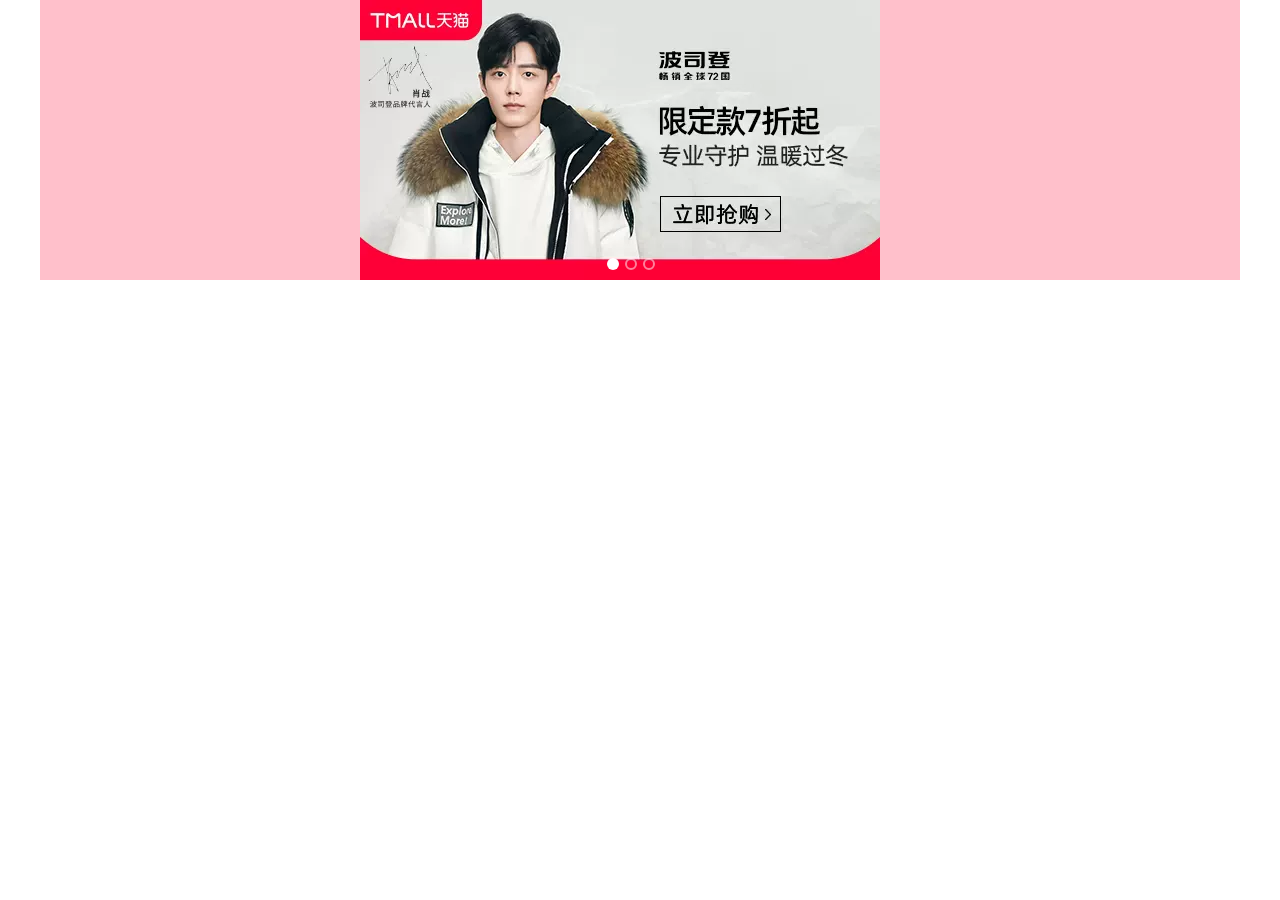
<file: circularBanner/index.html>
<!DOCTYPE html>
<html lang="en">

<head>
    <meta charset="UTF-8">
    <meta http-equiv="X-UA-Compatible" content="IE=edge">
    <meta name="viewport" content="width=device-width, initial-scale=1.0">
    <title>轮播图制作</title>
    <!-- 引入 首页的css文件 -->
    <link rel="stylesheet" href="css/index.css">
    <script src="js/animate.js"></script>
    <script src="js/index.js"></script>

    <style>

    </style>
</head>

<body>
    <div class="w">
        <div class="focus">
            <!-- 左侧按钮 -->
            <a href="javascript:;" class="arrow-l">
                    &lt;
                 </a>
            <!-- 右侧按钮 -->
            <a href="javascript:;" class="arrow-r"> &gt; </a>
            <!-- 核心的滚动区域 -->
            <ul>
                <li>
                    <a href="#"><img src="images/1.jpg" alt=""></a>
                </li>
                <li>
                    <a href="#"><img src="images/2.jpg" alt=""></a>
                </li>
                <li>
                    <a href="#"><img src="images/4.jpg" alt=""></a>
                </li>
            </ul>
            <!-- 小圆圈 -->
            <ol class="circle">

            </ol>
        </div>
    </div>
</body>

</html>
</file>
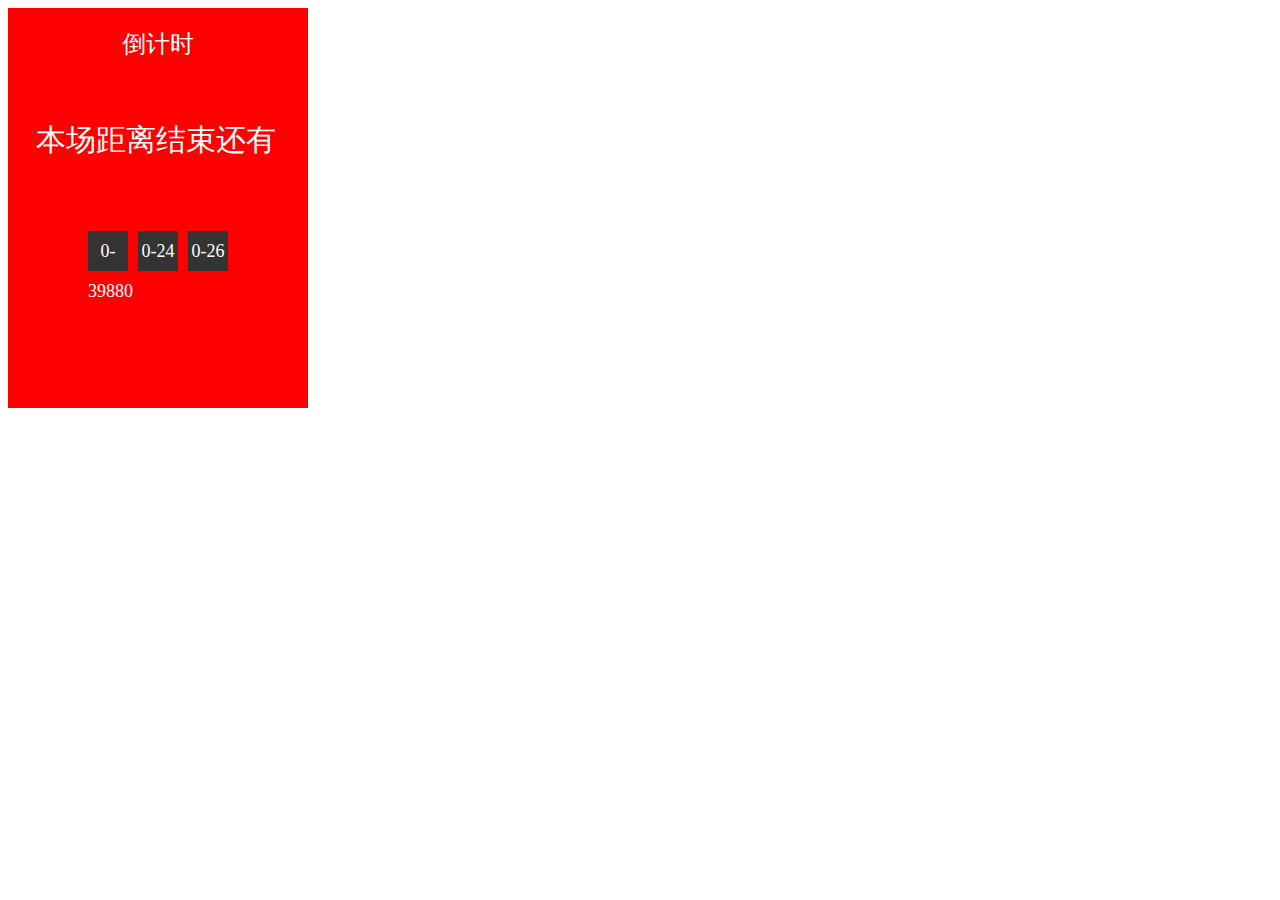
<file: countDown.html>
<!DOCTYPE html>
<html lang="en">

<head>
    <meta charset="UTF-8">
    <meta http-equiv="X-UA-Compatible" content="IE=edge">
    <meta name="viewport" content="width=device-width, initial-scale=1.0">
    <title>倒计时</title>
    <script src="countDown.js"></script>
</head>

<body>
    <style>
        .countDown {
            background-color: red;
            height: 400px;
            width: 300px;
        }
        
        .hour,
        .minute,
        .second {
            position: relative;
            float: left;
            background-color: #333;
            height: 40px;
            width: 40px;
            margin-left: 10px;
            margin-top: 150px;
            left: 70px;
            line-height: 40px;
            text-align: center;
            color: white;
            font-size: 18px;
        }
        
        .tips,
        .tips2 {
            color: white;
            font-size: 24px;
            position: relative;
            left: 38%;
            top: 20px;
            font-family: 'Courier New', Courier, monospace;
        }
        
        .tips2 {
            top: 80px;
            left: 28px;
            font-size: 30px;
        }
    </style>
    <div class="countDown">
        <div class="tips">倒计时</div>
        <div class="tips2">本场距离结束还有</div>
        <span class="hour"></span>
        <span class="minute"></span>
        <span class="second"></span>
    </div>
    <script>
        var hour = document.querySelector('.hour');
        var minute = document.querySelector('.minute');
        var second = document.querySelector('.second');
        console.log(hour);
        var inputTime = +new Date('2022-01-06 18:50');
        // var date1 = new Date('2022-01-07 16:50'); // 上述+new Date方法与该行结果一样，两种做法
        // console.log(date1.valueOf());
        console.log(inputTime);
        countDown(); // 若不加此行，则打开页面时不会立即出现正确的倒计时，会出现span中的内容
        setInterval(countDown, 1000); // setInterval(调用函数，延时时间)
        // 截止时间
    </script>
</body>


</html>
</file>
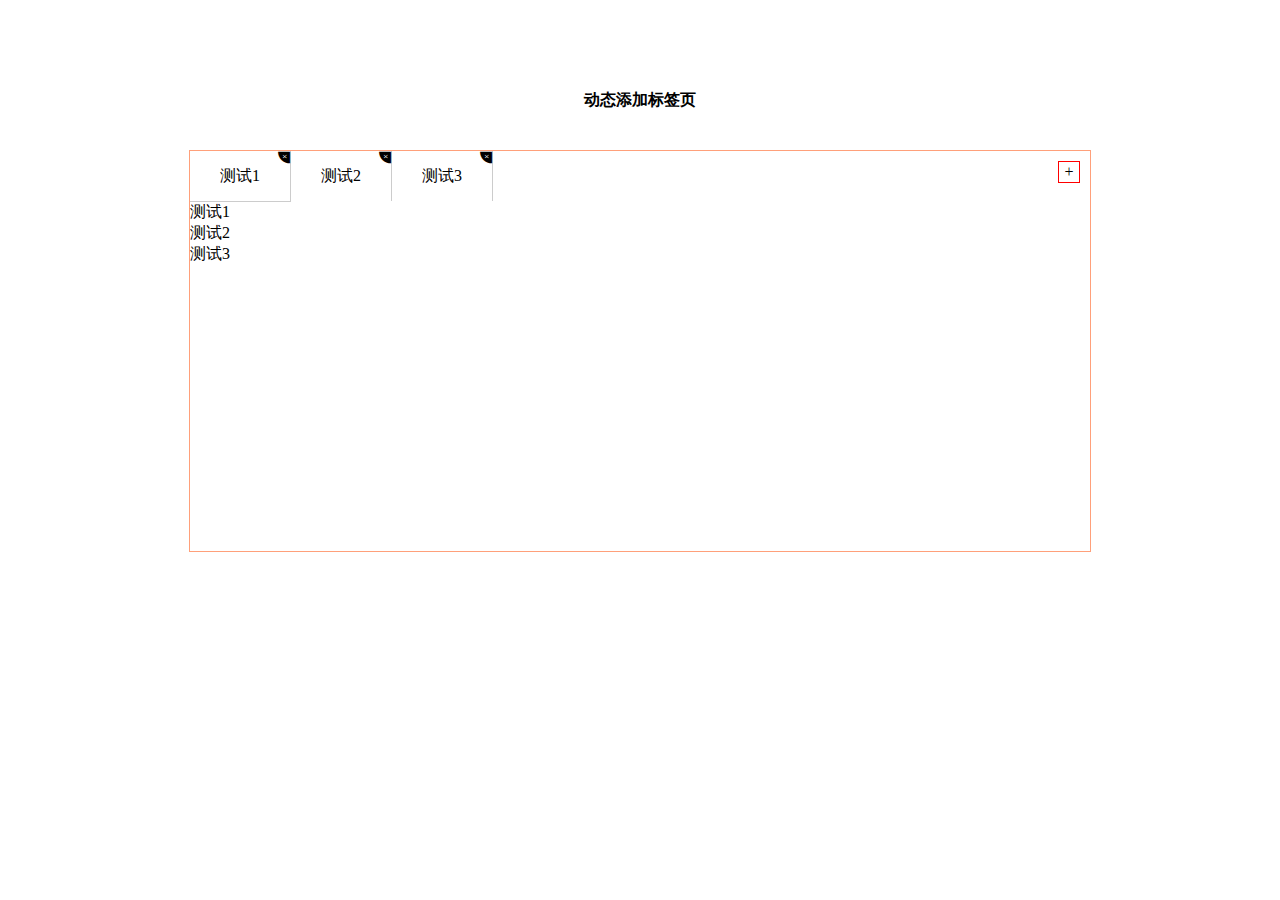
<file: changeTag/changeTag.html>
<!DOCTYPE html>
<html lang="en">

<head>
    <meta charset="UTF-8">
    <meta http-equiv="X-UA-Compatible" content="IE=edge">
    <meta name="viewport" content="width=device-width, initial-scale=1.0">
    <title>切换导航栏</title>
    <link rel="stylesheet" href="style/tab.css">
    <link rel="stylesheet" href="style/changeTag.css">
</head>

<body>
    <main>
        <h4>动态添加标签页</h4>
        <div class="tabsbox" id="tab">
            <!-- tab标签 -->
            <nav class="firstnav">
                <ul>
                    <li class="liactive"><span>测试1</span><span class="iconfont icon-guanbi"></span></li>
                    <li><span>测试2</span><span class="iconfont icon-guanbi"></span></li>
                    <li><span>测试3</span><span class="iconfont icon-guanbi"></span></li>
                </ul>
                <div class="tabadd">
                    <span>+</span>
                </div>
            </nav>
            <div class="tabscan">
                <section class="conactive">测试1</section>
                <section>测试2</section>
                <section>测试3</section>
            </div>
        </div>
    </main>
    <script src="js/tab.js"></script>
</body>

</html>
</file>
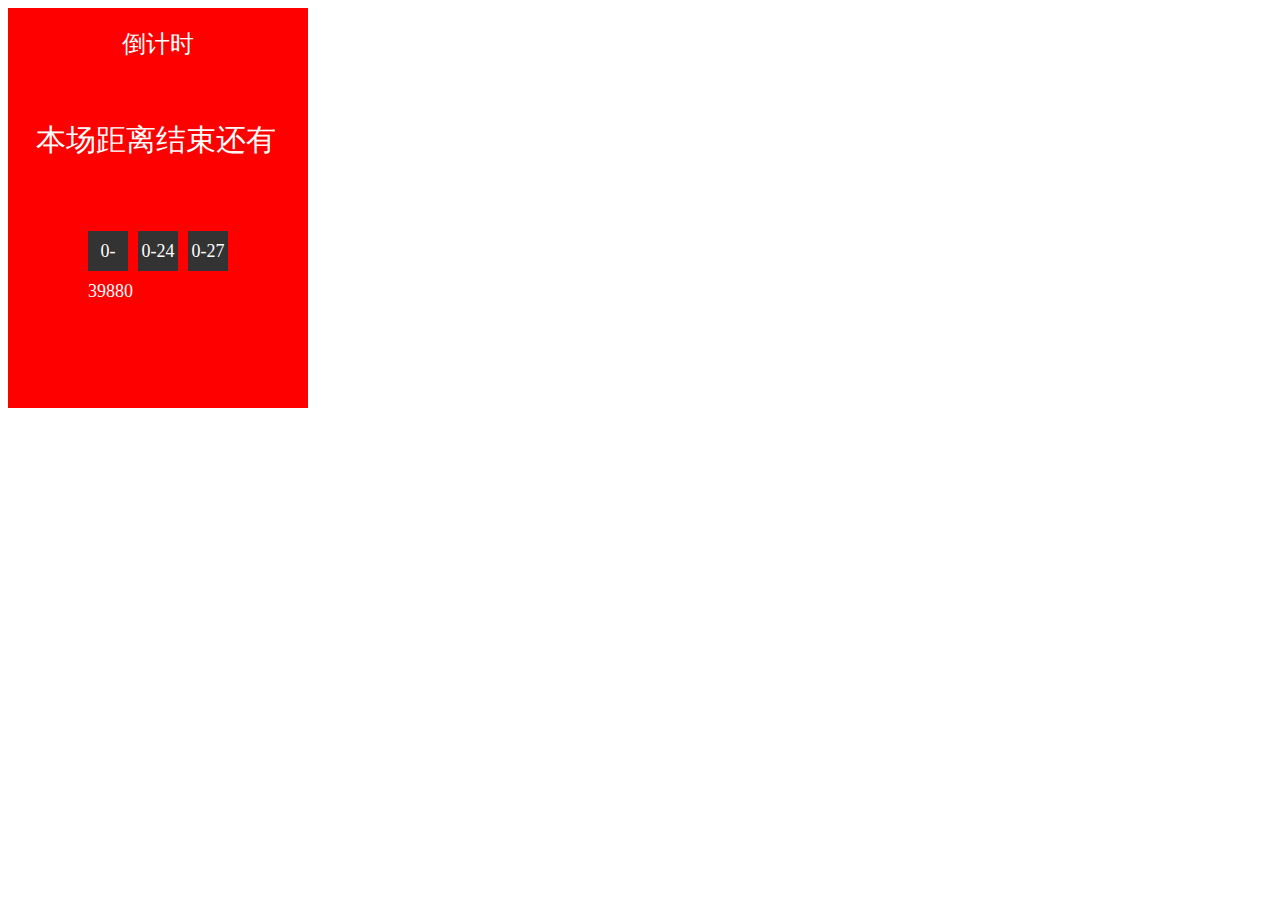
<file: countDown/countDown.html>
<!DOCTYPE html>
<html lang="en">

<head>
    <meta charset="UTF-8">
    <meta http-equiv="X-UA-Compatible" content="IE=edge">
    <meta name="viewport" content="width=device-width, initial-scale=1.0">
    <title>倒计时</title>
    <script src="countDown.js"></script>
</head>

<body>
    <style>
        .countDown {
            background-color: red;
            height: 400px;
            width: 300px;
        }
        
        .hour,
        .minute,
        .second {
            position: relative;
            float: left;
            background-color: #333;
            height: 40px;
            width: 40px;
            margin-left: 10px;
            margin-top: 150px;
            left: 70px;
            line-height: 40px;
            text-align: center;
            color: white;
            font-size: 18px;
        }
        
        .tips,
        .tips2 {
            color: white;
            font-size: 24px;
            position: relative;
            left: 38%;
            top: 20px;
            font-family: 'Courier New', Courier, monospace;
        }
        
        .tips2 {
            top: 80px;
            left: 28px;
            font-size: 30px;
        }
    </style>
    <div class="countDown">
        <div class="tips">倒计时</div>
        <div class="tips2">本场距离结束还有</div>
        <span class="hour"></span>
        <span class="minute"></span>
        <span class="second"></span>
    </div>
    <script>
        var hour = document.querySelector('.hour');
        var minute = document.querySelector('.minute');
        var second = document.querySelector('.second');
        console.log(hour);
        var inputTime = +new Date('2022-01-06 18:50');
        // var date1 = new Date('2022-01-07 16:50'); // 上述+new Date方法与该行结果一样，两种做法
        // console.log(date1.valueOf());
        console.log(inputTime);
        countDown(); // 若不加此行，则打开页面时不会立即出现正确的倒计时，会出现span中的内容
        setInterval(countDown, 1000); // setInterval(调用函数，延时时间)
        // 截止时间
    </script>
</body>


</html>
</file>
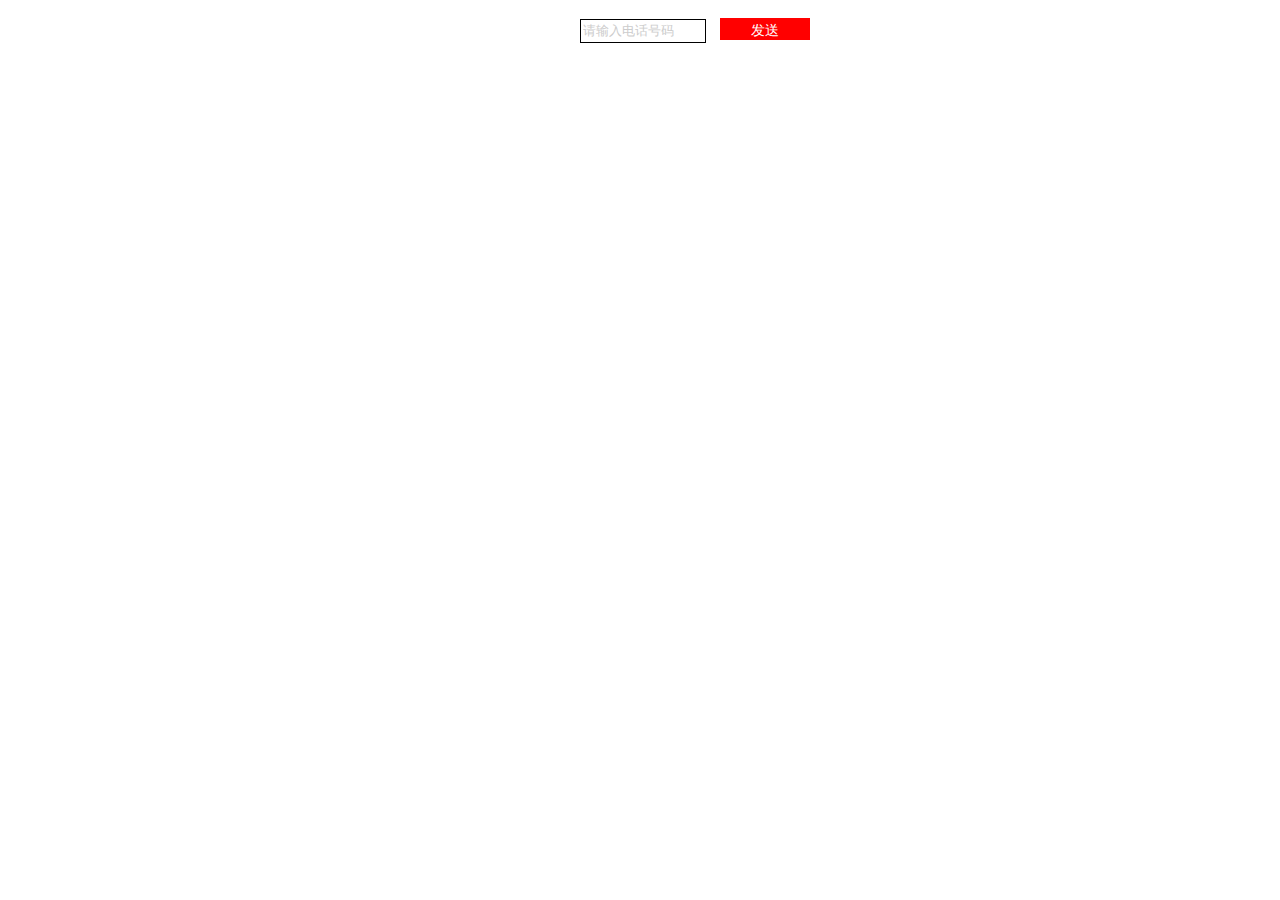
<file: sendMessage/sendMessage.html>
<!DOCTYPE html>
<html lang="en">

<head>
    <meta charset="UTF-8">
    <meta name="viewport" content="width=device-width, initial-scale=1.0">
    <title>点击按钮后，间隔60秒之内不能再次点击，防止重复发送短信</title>
</head>

<body>
    <input class="tips" value="请输入电话号码"></input>
    <button style="position: relative;left: 50%;margin-left: 10px">发送</button>

    <style>
        .tips,
        button {
            position: relative;
            left: 50%;
            top: 10px;
        }
        
        .tips {
            margin-left: -60px;
            color: #ccc;
            border: #333;
            border: 1px solid black;
            height: 20px;
            width: 120px;
        }
        
        button {
            margin-left: 10px;
            width: 90px;
            height: 22px;
            font-size: 14px;
            color: white;
            background-color: red;
            border-style: none;
            line-height: 22px;
            font-family: Arial, Helvetica, sans-serif;
        }
    </style>
    <script>
        var tips = document.querySelector('.tips');
        var button = document.querySelector('button');
        var time = 60;
        button.addEventListener('click', function() {
            console.log(tips, button);
            button.disabled = true;
            var timer = setInterval(function() {
                if (time === 0) {
                    clearInterval(time);
                    button.disabled = false;
                    button.innerHTML = '发送';
                    time = 10;
                } else {
                    button.innerHTML = '还剩下' + time + '秒';
                    time--;
                }
            }, 1000)
        })
    </script>
</body>

</html>
</file>
<file: circularBanner/css/index.css>
/* 清除元素默认的内外边距 */

* {
    margin: 0;
    padding: 0
}


/* 让所有斜体 不倾斜 */

em,
i {
    font-style: normal;
}


/* 去掉li前面的小点 */

li {
    list-style: none;
}


/* 图片没有边框 去掉图片底侧的空白缝隙 */

img {
    border: 0;
    vertical-align: middle;
}


/* 取消链接的下划线 */

a {
    color: #666;
    text-decoration: none;
}


/* 版心 */

.w {
    width: 1200px;
    margin: 0 auto;
    background-color: pink;
}

.focus {
    position: relative;
    width: 520px;
    height: 280px;
    margin-left: 320px;
    background-color: purple;
    overflow: hidden;
}


/* 左右箭头 */

.arrow-l,
.arrow-r {
    /* 鼠标未经过时隐藏 */
    display: none;
    position: absolute;
    top: 50%;
    margin-top: -20px;
    width: 24px;
    height: 40px;
    background: rgba(0, 0, 0, .3);
    text-align: center;
    line-height: 40px;
    color: #fff;
    font-size: 18px;
    z-index: 1;
    /* 此处因为父亲focus也是定位，有层级显示关系加上z-index */
}

.arrow-r {
    right: 0;
}

.focus ul {
    position: absolute;
    top: 0;
    left: 0;
    width: 600%;
}

.focus ul li {
    float: left;
}


/* 轮播图的小圆圈 */

.circle {
    position: absolute;
    bottom: 10px;
    left: 50%;
    margin-left: -16.5px;
}

.circle li {
    float: left;
    width: 8px;
    height: 8px;
    border: 2px solid rgba(255, 255, 255, 0.5);
    margin: 0 3px;
    border-radius: 50%;
    cursor: pointer;
    /* 鼠标经过显示为手形状 */
    z-index: 100;
}


/* 当前选中的小圆圈 */

.current {
    background-color: #fff;
}
</file>
<file: changeTag/style/tab.css>
* {
    margin: 0;
    padding: 0;
}

ul li {
    list-style: none;
}

main {
    width: 960px;
    height: 500px;
    border-radius: 10px;
    margin: 50px auto;
}

main h4 {
    height: 100px;
    line-height: 100px;
    text-align: center;
}

.tabsbox {
    width: 900px;
    margin: 0 auto;
    height: 400px;
    border: 1px solid lightsalmon;
    position: relative;
}

nav ul {
    overflow: hidden;
}

nav ul li {
    float: left;
    width: 100px;
    height: 50px;
    line-height: 50px;
    text-align: center;
    border-right: 1px solid #ccc;
    position: relative;
}

nav ul li.liactive {
    border-bottom: 1px solid #ccc;
    z-index: 9;
}

#tab input {
    width: 80%;
    height: 60%;
}

nav ul li span:last-child {
    position: absolute;
    user-select: none;
    font-size: 12px;
    top: -18px;
    right: 0;
    display: inline-block;
    height: 20px;
}

.tabadd {
    position: absolute;
    /* width: 100px; */
    top: 0;
    right: 0;
}

.tabadd span {
    display: block;
    width: 20px;
    height: 20px;
    line-height: 20px;
    text-align: center;
    border: 1px solid red;
    float: right;
    margin: 10px;
    user-select: none;
}

.tabscon {
    width: 100%;
    height: 300px;
    position: absolute;
    padding: 30px;
    top: 50px;
    left: 0px;
    box-sizing: border-box;
    border-top: 1px solid #ccc;
}

.tabscon section,
.tabscon section.conactive {
    display: none;
    width: 100%;
    height: 100%;
}

.tabscon section.conactive {
    display: block;
}
</file>
<file: changeTag/style/changeTag.css>
@font-face {
    font-family: "iconfont";
    src: url('./iconfont/iconfont.eot?t=1553960438096');
    /* IE9 */
    src: url('./iconfont/iconfont.eot?t=1553960438096#iefix') format('embedded-opentype'), /* IE6-IE8 */
    url('[data-uri]') format('woff2'), url('./iconfont/iconfont.woff?t=1553960438096') format('woff'), url('./iconfont/iconfont.ttf?t=1553960438096') format('truetype'), /* chrome, firefox, opera, Safari, Android, iOS 4.2+ */
    url('./iconfont/iconfont.svg?t=1553960438096#iconfont') format('svg');
    /* iOS 4.1- */
}

.iconfont {
    font-family: "iconfont" !important;
    font-size: 16px;
    font-style: normal;
    -webkit-font-smoothing: antialiased;
    -moz-osx-font-smoothing: grayscale;
}

.icon-guanbi:before {
    content: "\e676";
}
</file>
